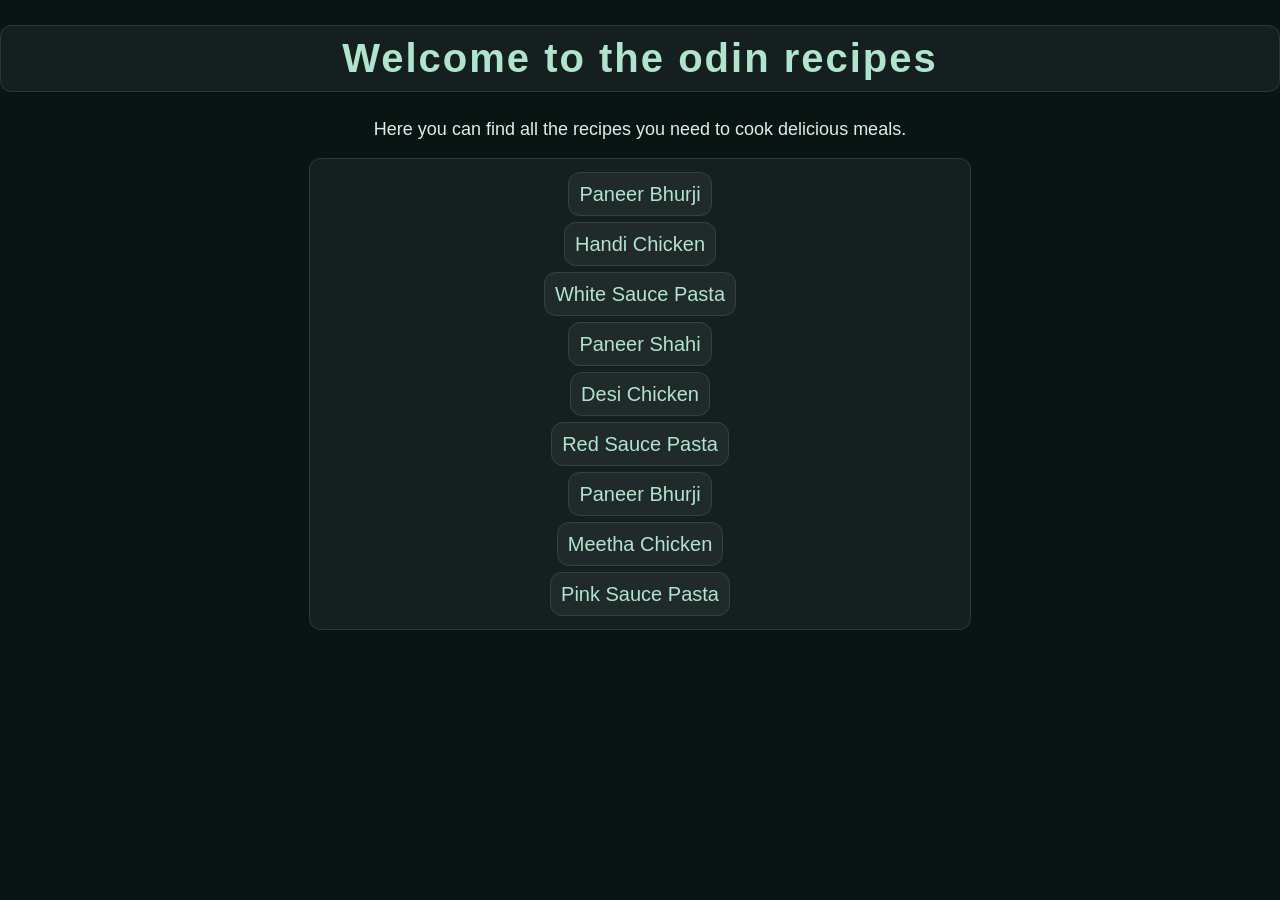
<file: index.html>
<!DOCTYPE html>
<html lang="en">
<head>
    <meta charset="UTF-8">
    <meta name="viewport" content="width=device-width, initial-scale=1.0">
    <link rel="stylesheet" href="css/index-css.css">
    <title>The odin recipes</title>
</head>
<body>
   <div> 
    <h1>Welcome to the odin recipes</h1>
    <p>Here you can find all the recipes you need to cook delicious meals.</p>
    </div>
   <ul>
       <li><a href="recipes/paneer-bhurji.html">Paneer Bhurji</a></li>
       <li><a href="recipes/handi-chicken.html">Handi Chicken</a></li>
       <li><a href="recipes/white-sauce-pasta.html">White Sauce Pasta</a></li>
       <li><a href="recipes/paneer-bhurji.html">Paneer Shahi</a></li>
       <li><a href="recipes/handi-chicken.html">Desi Chicken</a></li>
       <li><a href="recipes/white-sauce-pasta.html">Red Sauce Pasta</a></li>
       <li> <a href="recipes/paneer-bhurji.html">Paneer Bhurji</a></li>
       <li><a href="recipes/handi-chicken.html">Meetha Chicken</a></li>
       <li><a href="recipes/white-sauce-pasta.html">Pink Sauce Pasta</a></li>
       </ul>
</body>

</html>
</file>
<file: css/index-css.css>
body{
    font-family: 'Gill Sans', 'Gill Sans MT', Calibri, 'Trebuchet MS', sans-serif;
    background-color: #091413 ;
    margin: 0;
    padding: 0;
}
h1{
    display: block;
    text-align: center;
    color: #B0E4CC;
    margin-top: 25px;
    font-size: 40px;
    letter-spacing: 2px;
     background: rgba(255,255,255,0.05);
  border: 1px solid rgba(255,255,255,0.1);
  border-radius: 12px;
  padding: 10px;
}
p{
    text-align: center;
    color: #e3ebe8;
    font-size: 18px;
}
ul, a{
  
   list-style-type: none;
    font-size: 20px;
    color: #B0E4CC;
    text-decoration: none;
   text-align: center;
    display: flex-box;
    line-height: 2.5;
    background: rgba(255,255,255,0.05);
  border: 1px solid rgba(255,255,255,0.1);
  border-radius: 12px;
  padding: 10px;
  margin: 10px auto;
  width: 50%;
}
a:hover{
    color: #e3ebe8;
    text-decoration: none;
    font-size: 22px;
    background: rgba(255,255,255,0.1);
    transform: scale(1.02);
    transition: all 0.3s ease;
}
</file>
